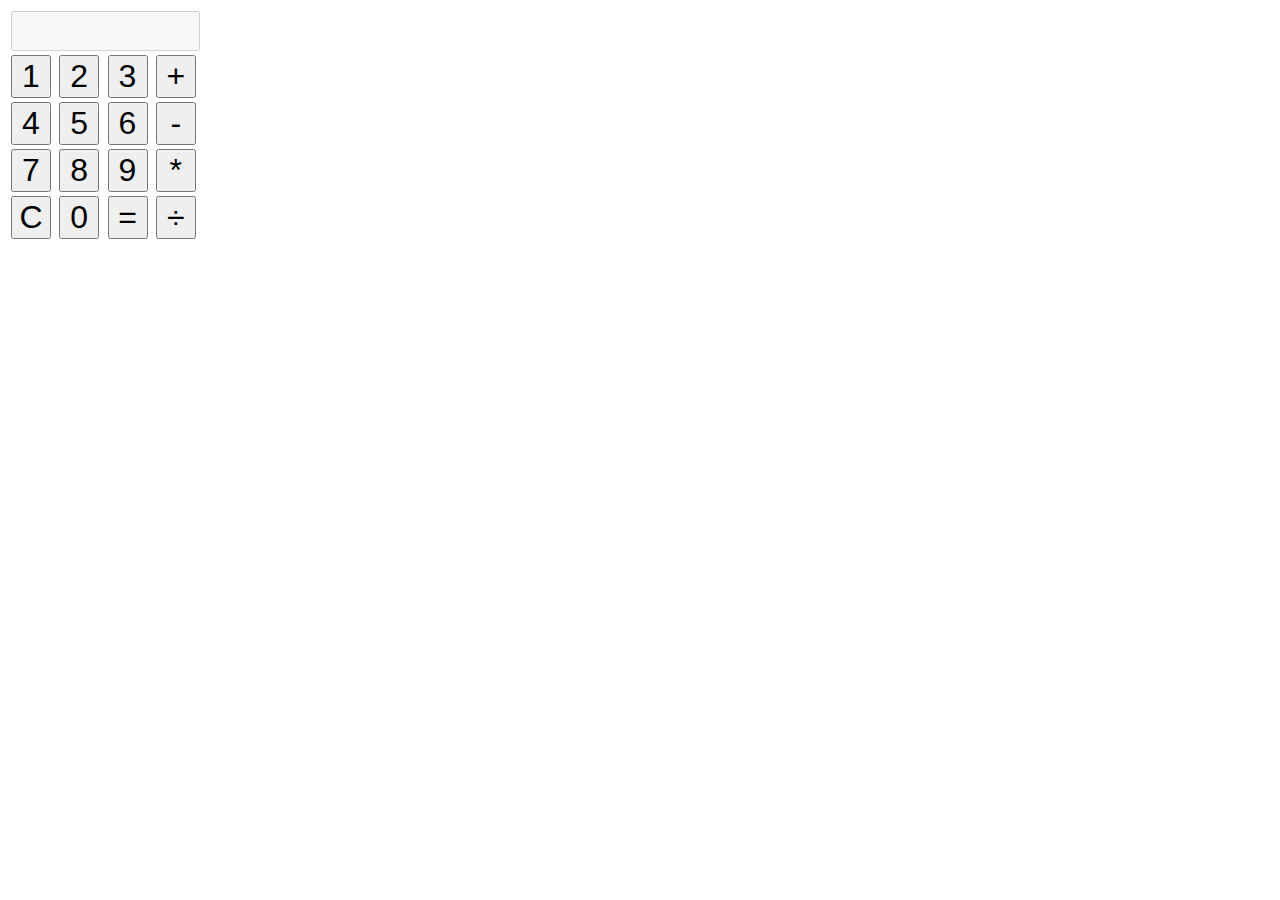
<file: index.html>
<html>
<head>
<style>
button {
font-size: 200%;
width: 40px;
}

input {
font-size: 14px;
height: 40px;
text-align: right;
}

</style>
</head>

<body>

<table>
<tr>
  <td colspan="4"><input id="display" name="display" disabled></input></td>
</tr>

<tr>
  <td><button id="button1" value="1">1</button></td>
  <td><button id="button2" value="2">2</button></td>
  <td><button id="button3" value="3">3</button></td>
  <td><button id="addButton" value="+">+</button></td>
</tr>
<tr>
  <td><button id="button4" value="4">4</button></td>
  <td><button id="button5" value="5">5</button></td>
  <td><button id="button6" value=6>6</button></td>
  <td><button id="subtractButton" value="-">-</button></td>
</tr>
<tr>
  <td><button id="button7" value="7">7</button></td>
  <td><button id="button8" value="8">8</button></td>
  <td><button id="button9" value="9">9</button></td>
  <td><button id="multiplyButton" value="*">*</button></td>
</tr>
<tr>
  <td><button id="clearButton" value="C">C</button></td>
  <td><button id="button0" value="0">0</button></td>
  <td><button id="equalsButton" value="=">=</button></td>
  <td><button id="divideButton" value="/">&#247;</button></td>
</tr>



</table>

<span id='output'><!-- Use this span for writing debug messages or anything else you think will help! --></span>

<script src="calculator.js"></script>


</body>



</html>
</file>
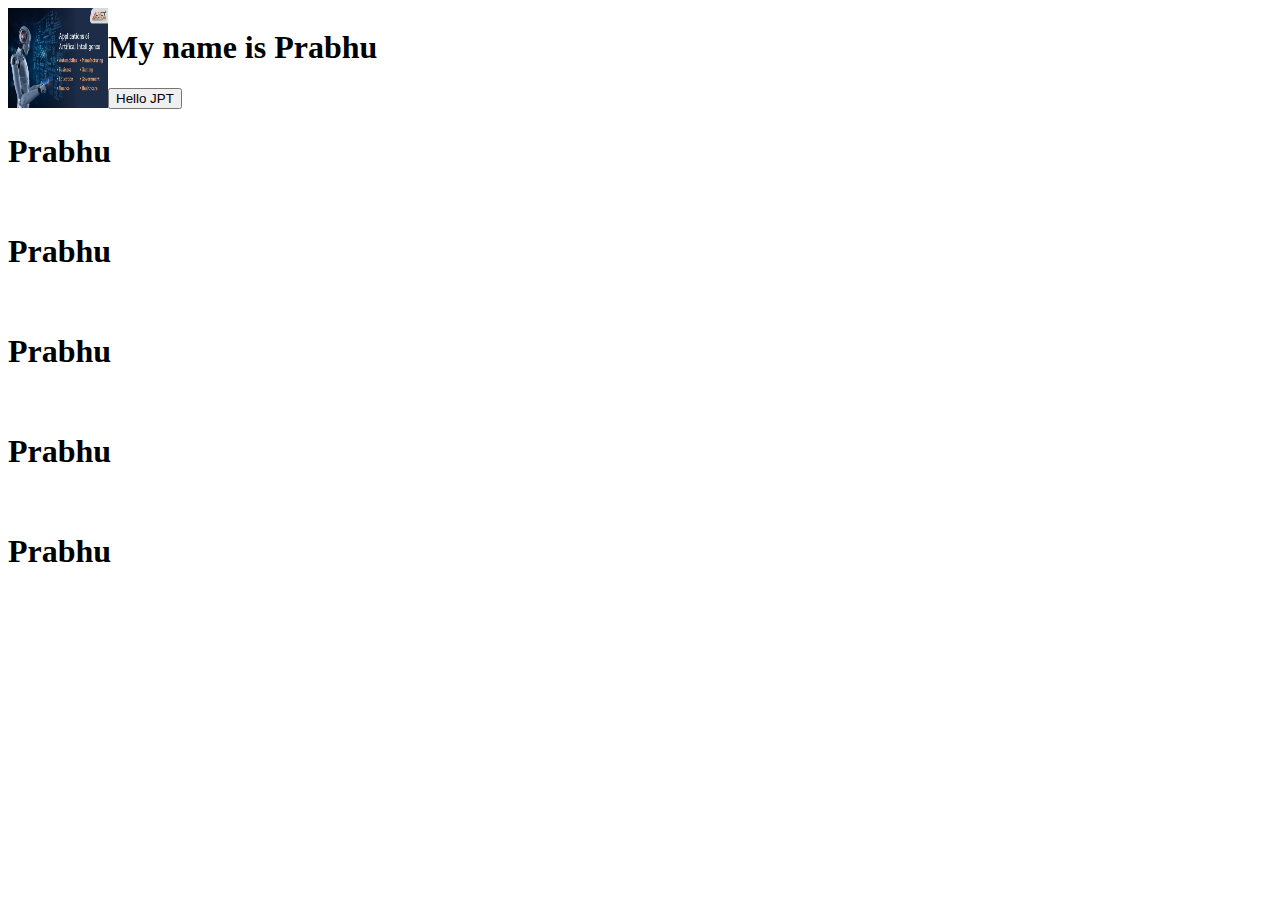
<file: my.html>
<!DOCTYPE html>
<html lang="en">
<head>
    <meta charset="UTF-8">
    <meta http-equiv="X-UA-Compatible" content="IE=edge">
    <meta name="viewport" content="width=device-width, initial-scale=1.0">
    <title>Document</title>
    <link rel="stylesheet" href="style.css">
</head>
<body>
    <div id="home">
        <div class="okk">
            <div class="img"><img src="Application-of-Artifical-Intelligence-scaled.jpg" width="100px" height="100px">
            </div>
            <div class="text">
                <h1>My name is Prabhu</h1>
                <button id="hello">Hello JPT</button>
            </div>
            

        </div>
    </div>
    <div class="class">
        <h1>Prabhu</h1>
        <h1>Prabhu</h1>
        <h1>Prabhu</h1>
        <h1>Prabhu</h1>
        <h1>Prabhu</h1>
        
    </div>
</body>
</html>
</file>
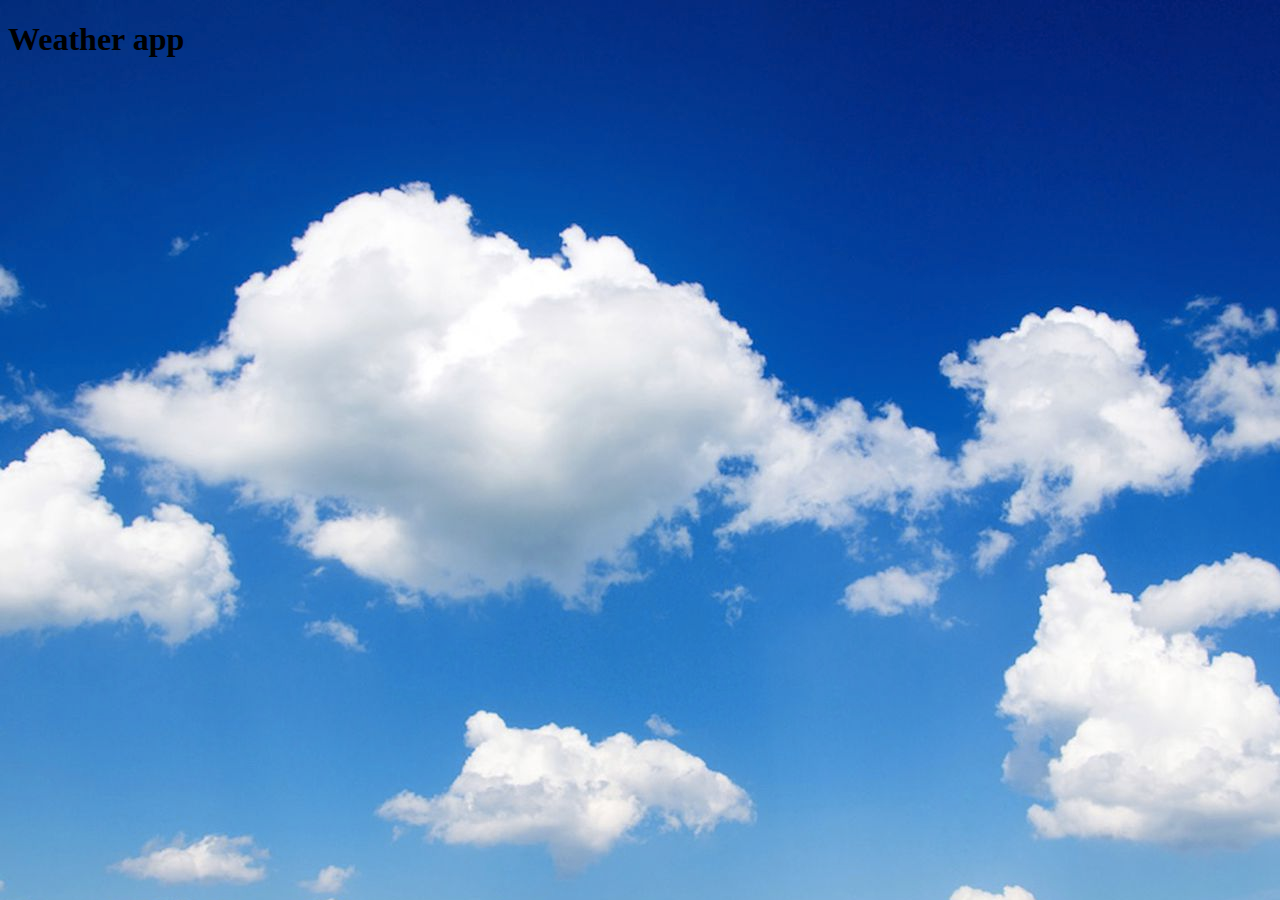
<file: weather.html>
<!DOCTYPE html>
<html lang="en">
<head>
    <meta charset="UTF-8">
    <meta http-equiv="X-UA-Compatible" content="IE=edge">
    <meta name="viewport" content="width=device-width, initial-scale=1.0">
    <title>Document</title>
    <link rel="stylesheet" href="weat.css">
</head>
<body>
    <h1>Weather app</h1>
</body>
</html>
</file>
<file: style.css>
.okk{
    display: flex;
    flex-wrap: wrap;
}
.class{
    display: grid;
    grid-gap: 20px;
}
</file>
<file: weat.css>
body{
    background: url(prabhu.jpg);
}
</file>
